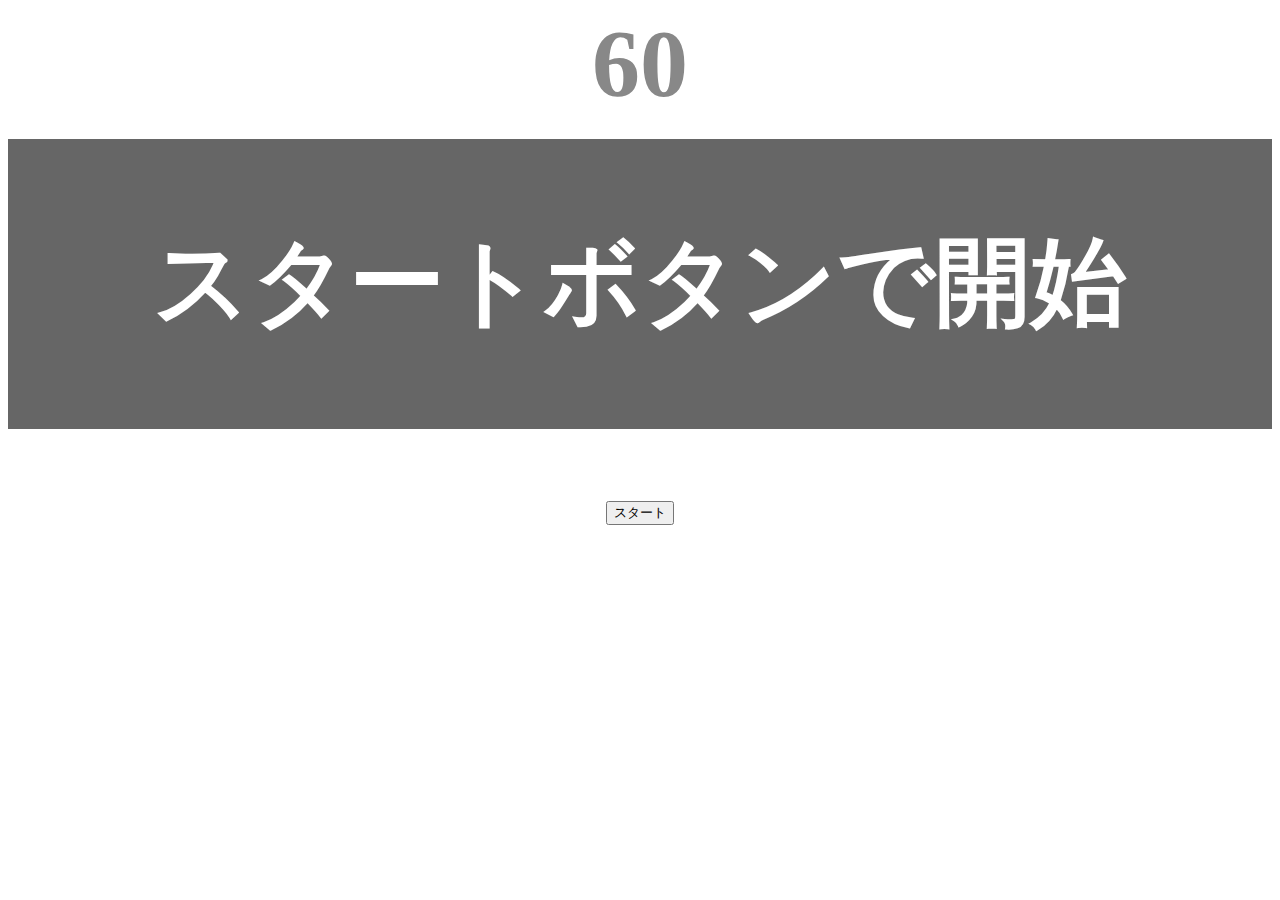
<file: kadai_001/index.html>
<!DOCTYPE html>
<html lang="ja">

<head>
  <title>タイピングゲーム</title>
  <meta charset="UTF-8">
  <meta name="description" content="【JavaScript応用編】簡易的なタイピングゲームです。">
  <meta name="viewport" content="width=device-width, initial-scale=1.0">
    <link rel="stylesheet" href="style.css">
</head>

<body>
  <p id="count" class="count">60</p>
  <div id="wrap" class="wrap">
    <span id="typed" class="typed"></span><span id="untyped"></span>
  </div>
  <button id="start">スタート</button>
  <div>
    <span id="typedcount"></span>
  </div>
    <script type="text/javascript" src="main.js"></script>
</body>


</html>
</file>
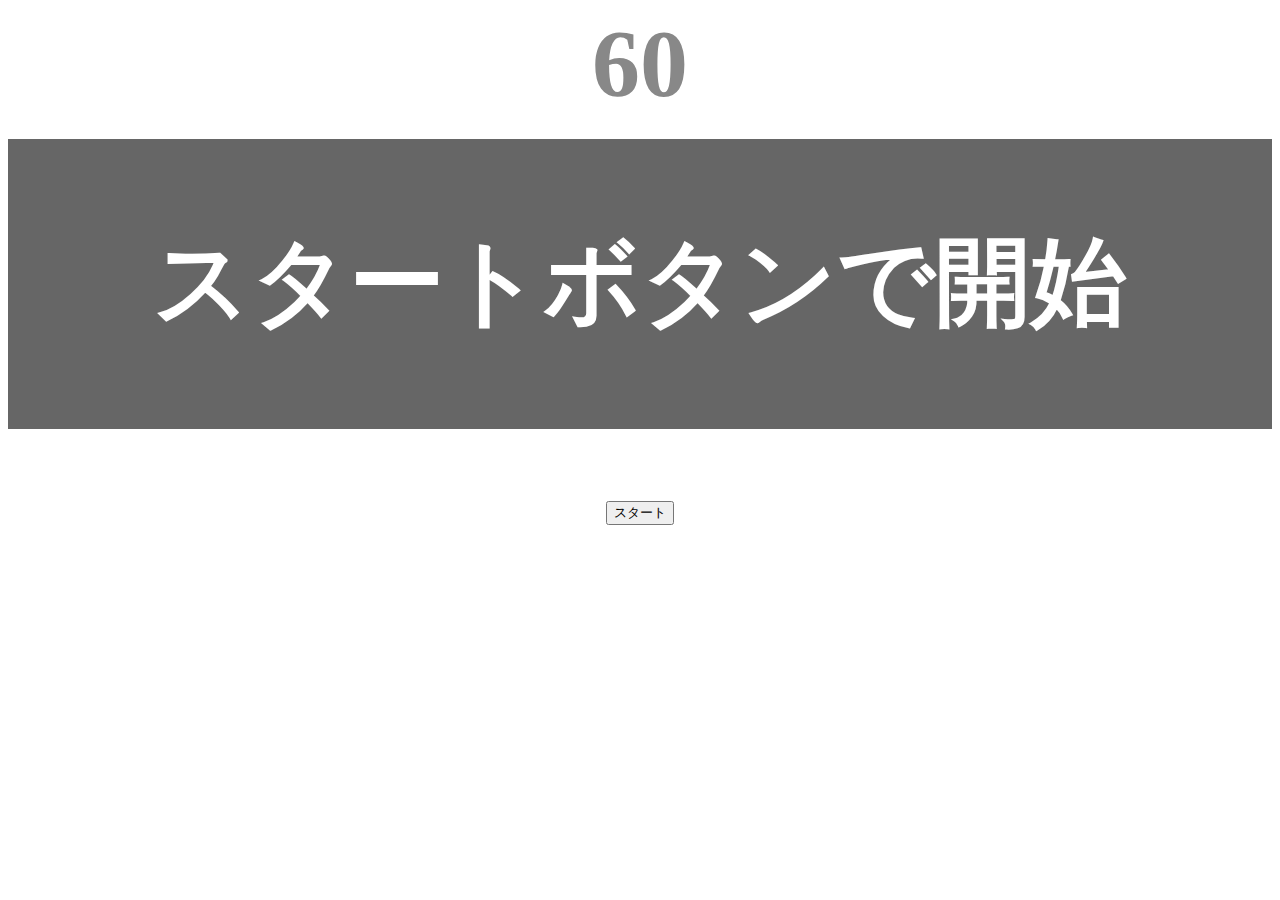
<file: kadai_002/index.html>
<!DOCTYPE html>
<html lang="ja">

<head>
  <title>タイピングゲーム</title>
  <meta charset="UTF-8">
  <meta name="description" content="【JavaScript応用編】簡易的なタイピングゲームです。">
  <meta name="viewport" content="width=device-width, initial-scale=1.0">
    <link rel="stylesheet" href="style.css">
</head>

<body>
  <p id="count" class="count">60</p>
  <div id="wrap" class="wrap">
    <span id="typed" class="typed"></span><span id="untyped"></span>
  </div>
  <button id="start">スタート</button>
    <script type="text/javascript" src="main.js"></script>
</body>

</html>
</file>
<file: kadai_001/style.css>
/* タイピングゲーム全体 */
body {
  font-size: 6em;
  text-align: center;
}

/* タイマー領域 */
.count {
  margin: 0;
  font-weight: bold;
  color: #888;
}

/* テキスト表示領域 */
.wrap {
  margin-top: 20px;
  padding: 80px 40px;
  background-color: #666;
  font-weight: bold;
  color: #fff;
}

/* 正しくタイプされた場合のテキスト */
.typed {
  color: lightgreen;
}

/* ミスタイプの場合の背景 */
.mistyped {
  background-color: red;
}

#typedcount {
  color: black;
}
</file>
<file: kadai_002/style.css>
/* タイピングゲーム全体 */
body {
  font-size: 6em;
  text-align: center;
}

/* タイマー領域 */
.count {
  margin: 0;
  font-weight: bold;
  color: #888;
}

/* テキスト表示領域 */
.wrap {
  margin-top: 20px;
  padding: 80px 40px;
  background-color: #666;
  font-weight: bold;
  color: #fff;
}

/* 正しくタイプされた場合のテキスト */
.typed {
  color: lightgreen;
}

/* ミスタイプの場合の背景 */
.mistyped {
  background-color: red;
}
</file>
